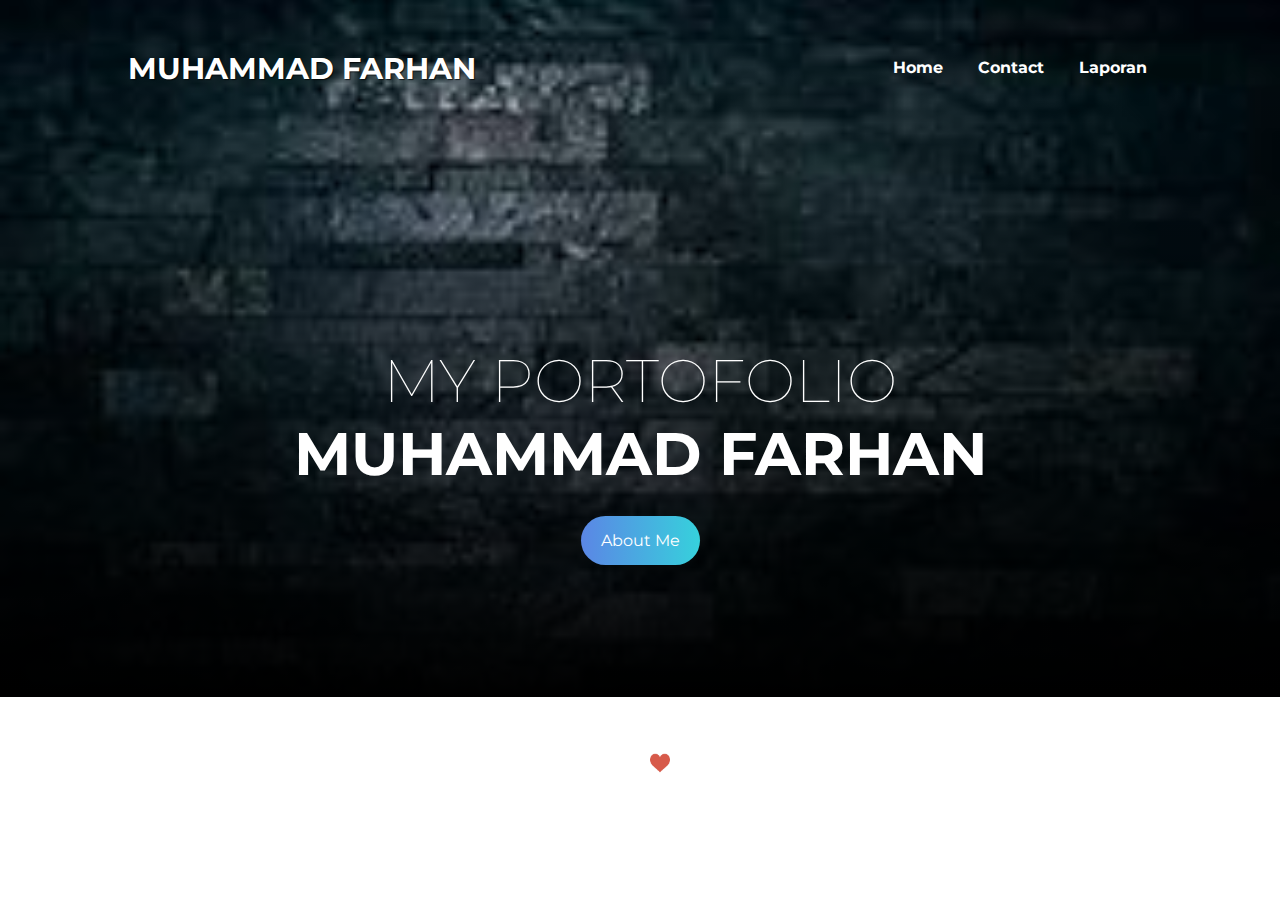
<file: index.html>
<!DOCTYPE html>
<html lang="en">
<head>
    <meta charset="UTF-8">
    <meta name="viewport" content="width=device-width, initial-scale=1.0">
    <meta http-equiv="X-UA-Compatible" content="ie=edge">
    <link rel="stylesheet" href="style.css">
    <link href="https://fonts.googleapis.com/css?family=Montserrat&display=swap" rel="stylesheet"> 
    <title>Portfolio</title>
</head>
<body>
    <div class="container">
      <nav class="navbar-brand">
         <a class="brand" href="index.html">MUHAMMAD FARHAN</a>
         <nav class="navbar-menu">
            <a class="menu" href="index.html">Home</a>
            <a class="menu" href="contact.html">Contact</a>
            <a class="menu" href="artikel.html">Laporan</a>
  
         </nav>
      </nav>
    </div>
    <div class="jumbotron">
       <div class="container">
          <h1>MY PORTOFOLIO <br><span>MUHAMMAD FARHAN<span><br></h1>
          <a href="about.html" class="button-display">About Me</a>
       </div>
    </div>
    <di
    <footer class="footer">
      <p>Copyright @ 2019</p>
      <p>Dibuat dengan <img src="like.png" alt="..." style="width: 20px;margin-top: 5px;"> di Kendari</p>
    </footer>
</body>
</html>
</file>
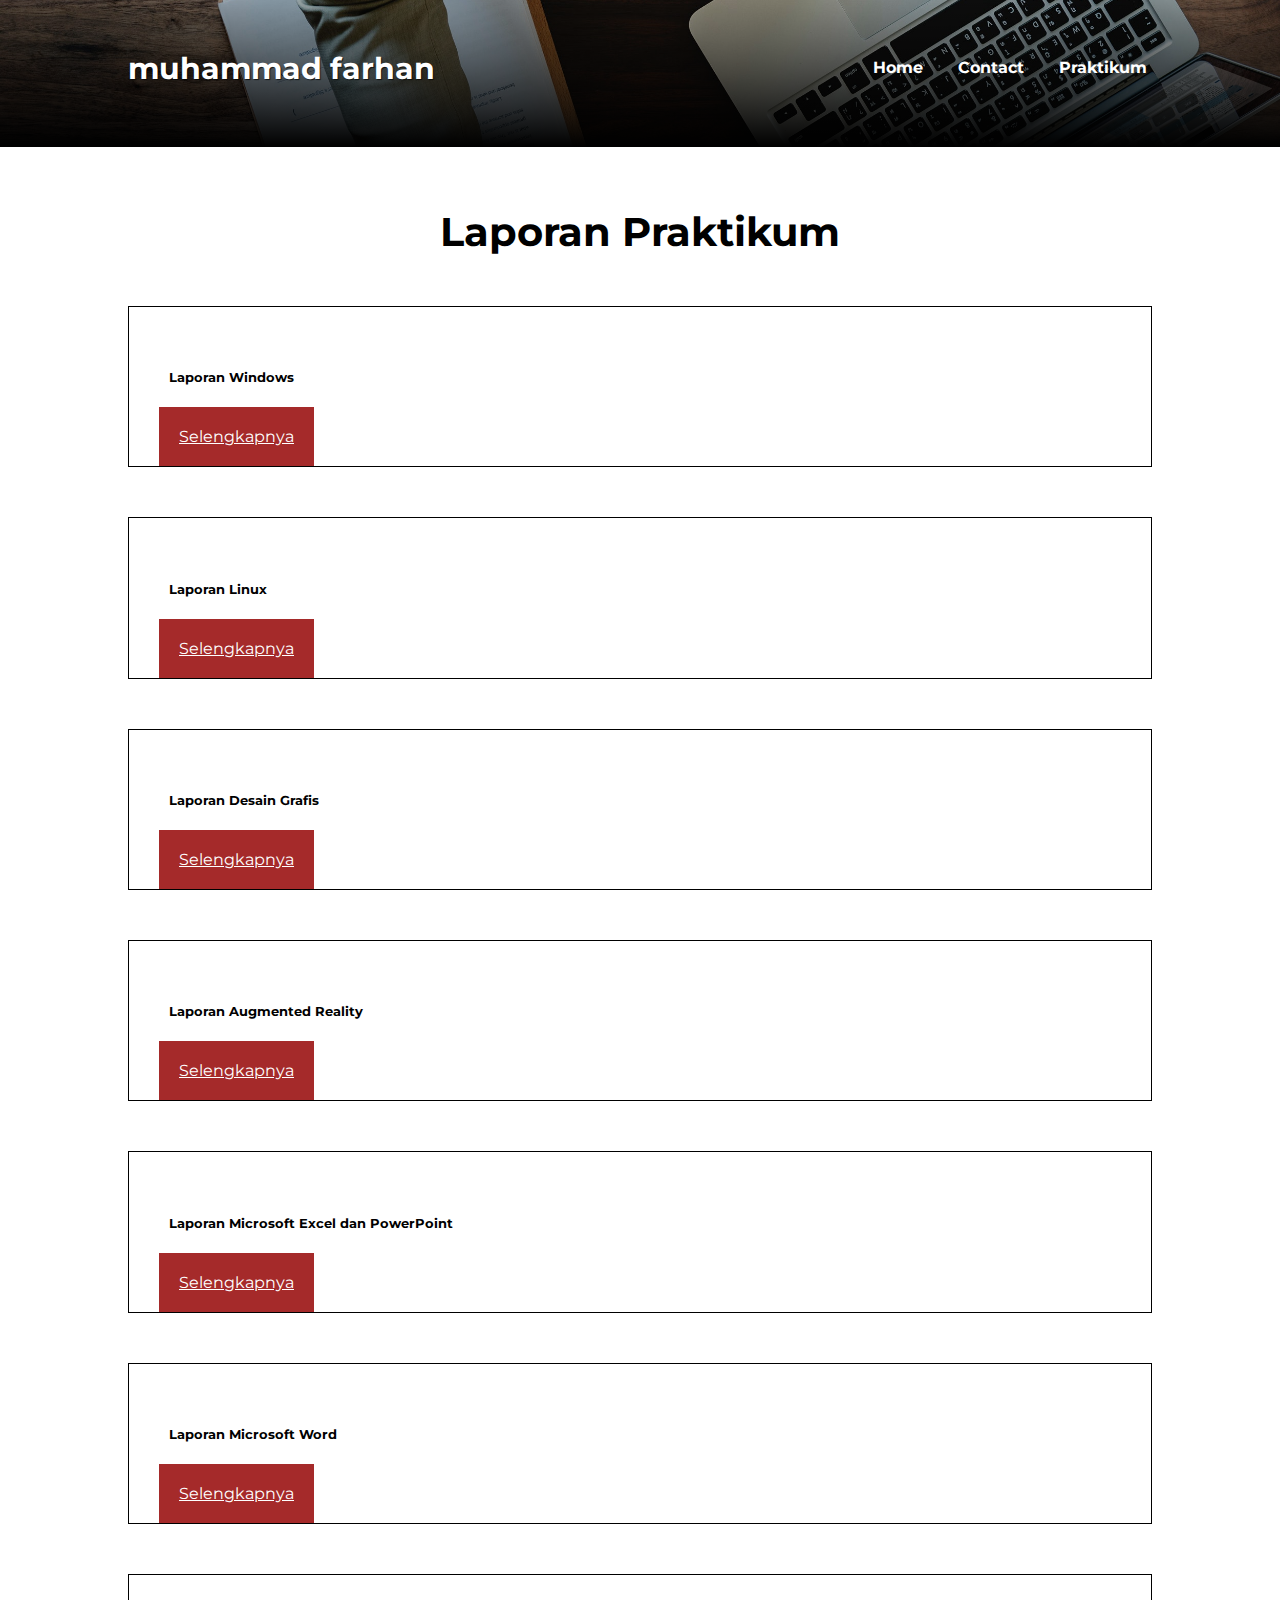
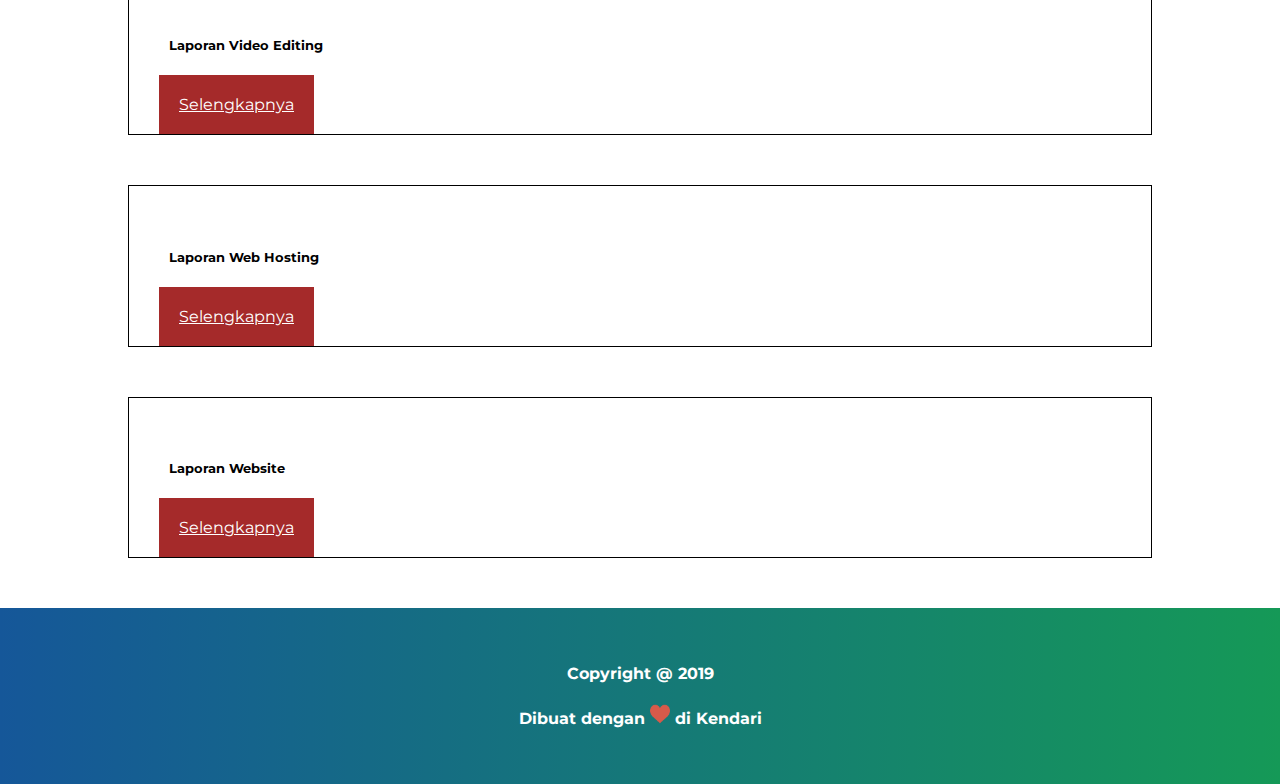
<file: artikel.html>
<!DOCTYPE html>
<html lang="en">
<head>
    <meta charset="UTF-8">
    <meta name="viewport" content="width=device-width, initial-scale=1.0">
    <meta http-equiv="X-UA-Compatible" content="ie=edge">
    <link rel="stylesheet" href="styleskill.css">
    <link href="https://fonts.googleapis.com/css?family=Montserrat&display=swap" rel="stylesheet">
    <title>Portfolio</title>
</head>
<body>
    <div class="container">
      <nav class="navbar-brand">
         <a class="brand" href="index.html"> muhammad farhan</a>
         <nav class="navbar-menu">
            <a class="menu" href="index.html">Home</a>
            <a class="menu" href="contact.html">Contact</a>
            <a class="menu" href="artikel.html">Praktikum</a>
            
        </nav>
      </nav>
    </div>
    <div class="jumbotron">
       <div class="container">

       </div>
    </div>
    <h2 class="keahlian">Laporan Praktikum </h2>
        <div class="container">
        <div class="card" style="padding: 20px;margin-top: 50px;border: 1px solid black;">
            <h5 class="card-title" style="padding: 20px;">Laporan Windows</h5>
            <a href="LaporanWindows.html" style="margin-left: 10px;margin-right: 85%;padding: 20px;background: brown;" class="btn-download">Selengkapnya</a>
        </div>
        <div class="card" style="padding: 20px;margin-top: 50px;border: 1px solid black;">
            <h5 class="card-title" style="padding: 20px;">Laporan Linux</h5>
            <a href="linux.jpg" style="margin-left: 10px;margin-right: 85%;padding: 20px;background: brown;" class="btn-download">Selengkapnya</a>
        </div>
        <div class="card" style="padding: 20px;margin-top: 50px;border: 1px solid black;">
            <h5 class="card-title" style="padding: 20px;">Laporan Desain Grafis</h5>
            <a href="LaporanDesain.html" style="margin-left: 10px;margin-right: 85%;padding: 20px;background: brown;" class="btn-download">Selengkapnya</a>
        </div>
        <div class="card" style="padding: 20px;margin-top: 50px;border: 1px solid black;">
            <h5 class="card-title" style="padding: 20px;">Laporan Augmented Reality</h5>
            <a href="LaporanAr.html" style="margin-left: 10px;margin-right: 85%;padding: 20px;background: brown;" class="btn-download">Selengkapnya</a>
        </div>
        <div class="card" style="padding: 20px;margin-top: 50px;border: 1px solid black;">
            <h5 class="card-title" style="padding: 20px;">Laporan Microsoft Excel dan PowerPoint</h5>
            <a href="LaporanExcel.html" style="margin-left: 10px;margin-right: 85%;padding: 20px;background: brown;" class="btn-download">Selengkapnya</a>
        </div>
        <div class="card" style="padding: 20px;margin-top: 50px;border: 1px solid black;">
            <h5 class="card-title" style="padding: 20px;">Laporan Microsoft Word</h5>
            <a href="LaporanWord.html" style="margin-left: 10px;margin-right: 85%;padding: 20px;background: brown;" class="btn-download">Selengkapnya</a>
        </div>
        <div class="card" style="padding: 20px;margin-top: 50px;border: 1px solid black;">
            <h5 class="card-title" style="padding: 20px;">Laporan Video Editing</h5>
            <a href="LaporanVideo.html" style="margin-left: 10px;margin-right: 85%;padding: 20px;background: brown;" class="btn-download">Selengkapnya</a>
        </div>
        <div class="card" style="padding: 20px;margin-top: 50px;border: 1px solid black;">
            <h5 class="card-title" style="padding: 20px;">Laporan Web Hosting</h5>
            <a href="LaporanHosting.html" style="margin-left: 10px;margin-right: 85%;padding: 20px;background: brown;" class="btn-download">Selengkapnya</a>
        </div>
        <div class="card" style="padding: 20px;margin-top: 50px;border: 1px solid black;">
            <h5 class="card-title" style="padding: 20px;">Laporan Website</h5>
            <a href="LaporanWeb.html" style="margin-left: 10px;margin-right: 85%;padding: 20px;background: brown;" class="btn-download">Selengkapnya</a>
        </div>
        </div>
    <footer class="footer">
      <p>Copyright @ 2019</p>
      <p>Dibuat dengan <img src="like.png" alt="..." style="width: 20px;margin-top: 5px;"> di Kendari</p>
    </footer>
</body>
</html>
</file>
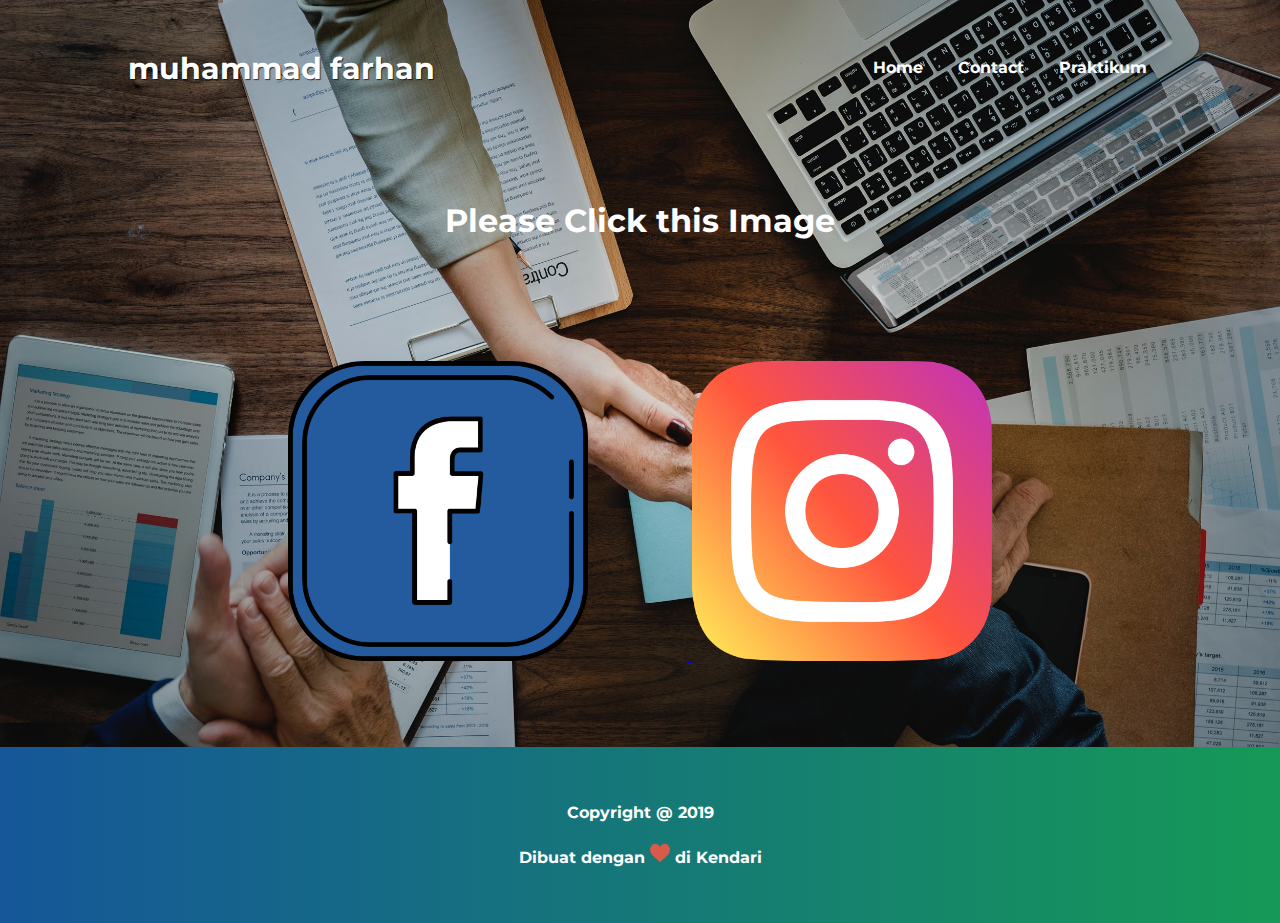
<file: contact.html>
<!DOCTYPE html>
<html lang="en">
<head>
    <meta charset="UTF-8">
    <meta name="viewport" content="width=device-width, initial-scale=1.0">
    <meta http-equiv="X-UA-Compatible" content="ie=edge">
    <link rel="stylesheet" href="stylecontact.css">
    <link href="https://fonts.googleapis.com/css?family=Montserrat&display=swap" rel="stylesheet"> 
    <title>Portfolio</title>
</head>
<body>
    <div class="container">
      <nav class="navbar-brand">
         <a class="brand" href="index.html">muhammad farhan</a>
         <nav class="navbar-menu">
            <a class="menu" href="index.html">Home</a>
            <a class="menu" href="contact.html">Contact</a>
            <a class="menu" href="praktikum.html">Praktikum</a>
       
         </nav>
      </nav>
    </div>
    <div class="jumbotron">
        <h1>Please <span>Click</span> this <span>Image</span></h1>
       <div class="container-sosmed">
          <a href="https://web.facebook.com/muh.farhan.scout.02" >
              <img src="facebook.png" alt="facebook" class="facebook">
          </a>
          <a href="https://www.instagram.com/muhammad farhan/">
                <img src="instagram.png" class="instagram" alt="facebook">
            </a>
       </div>
    </div>
    </div>
    <footer class="footer">
      <p>Copyright @ 2019</p>
      <p>Dibuat dengan <img src="like.png" alt="..." style="width: 20px;margin-top: 5px;"> di Kendari</p>
    </footer>
</body>
</html>
</file>
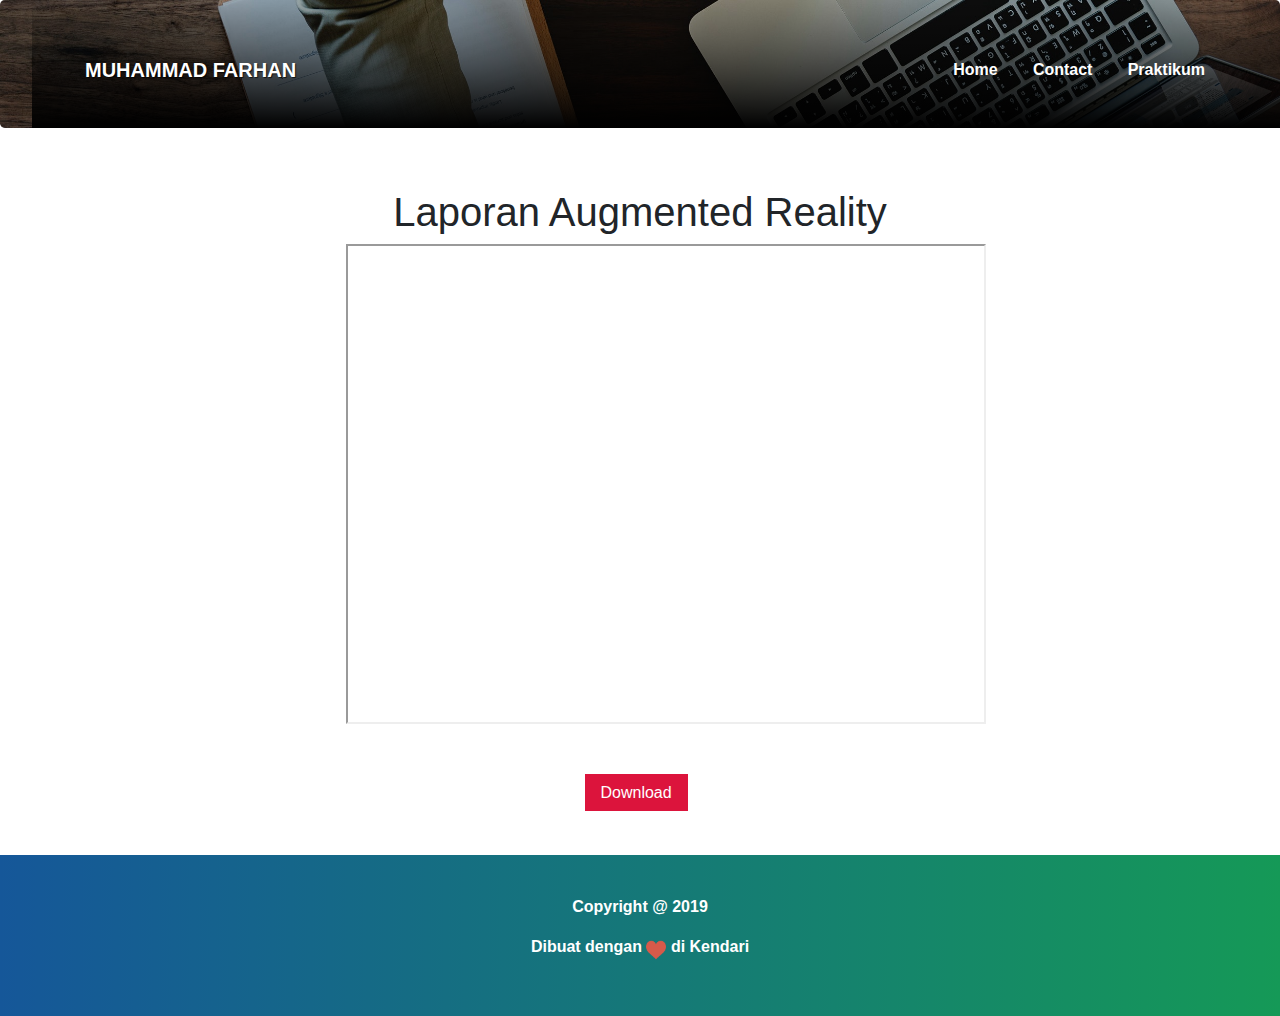
<file: LaporanAr.html>
<!DOCTYPE html>
<html lang="en">
<head>
    <meta charset="UTF-8">
    <meta name="viewport" content="width=device-width, initial-scale=1.0">
    <meta http-equiv="X-UA-Compatible" content="ie=edge">
    <link rel="stylesheet" href="styleskill.css">
    <link rel="stylesheet" href="praktikumstyle.css">
    <link href="https://fonts.googleapis.com/css?family=Montserrat&display=swap" rel="stylesheet">
    <link rel="stylesheet" href="https://stackpath.bootstrapcdn.com/bootstrap/4.4.1/css/bootstrap.min.css" integrity="sha384-Vkoo8x4CGsO3+Hhxv8T/Q5PaXtkKtu6ug5TOeNV6gBiFeWPGFN9MuhOf23Q9Ifjh" crossorigin="anonymous"> 
    <title>Portfolio</title>
</head>
<body>
    <div class="container">
      <nav class="navbar-brand">
         <a class="brand" href="index.html">MUHAMMAD FARHAN</a>
         <nav class="navbar-menu">
            <a class="menu" href="index.html">Home</a>
            <a class="menu" href="contact.html">Contact</a>
            <a class="menu" href="artikel.html">Praktikum</a>
          
         </nav>
      </nav>
    </div>
    <div class="jumbotron">
       <div class="container">

       </div>
    </div>
    <h2 class="keahlian">Laporan Augmented Reality </h2>
    <div style="margin-left: 27%;" class="frame" >
      <iframe src="https://drive.google.com/file/d/1aiIoYtpkztGSA0DRU7MwUAE-OHM2l1wp/view?usp=sharing" width="640" height="480"></iframe>
   </div>
   <div class="container">
      <a href="https://drive.google.com/open?id=1aiIoYtpkztGSA0DRU7MwUAE-OHM2l1wp" class="btn-download">Download</a>
   </div>
    <footer class="footer">
            <p>Copyright @ 2019</p>
            <p>Dibuat dengan <img src="like.png" alt="..." style="width: 20px;margin-top: 5px;"> di Kendari</p>
          </footer>
      </body>
      </html>
</file>
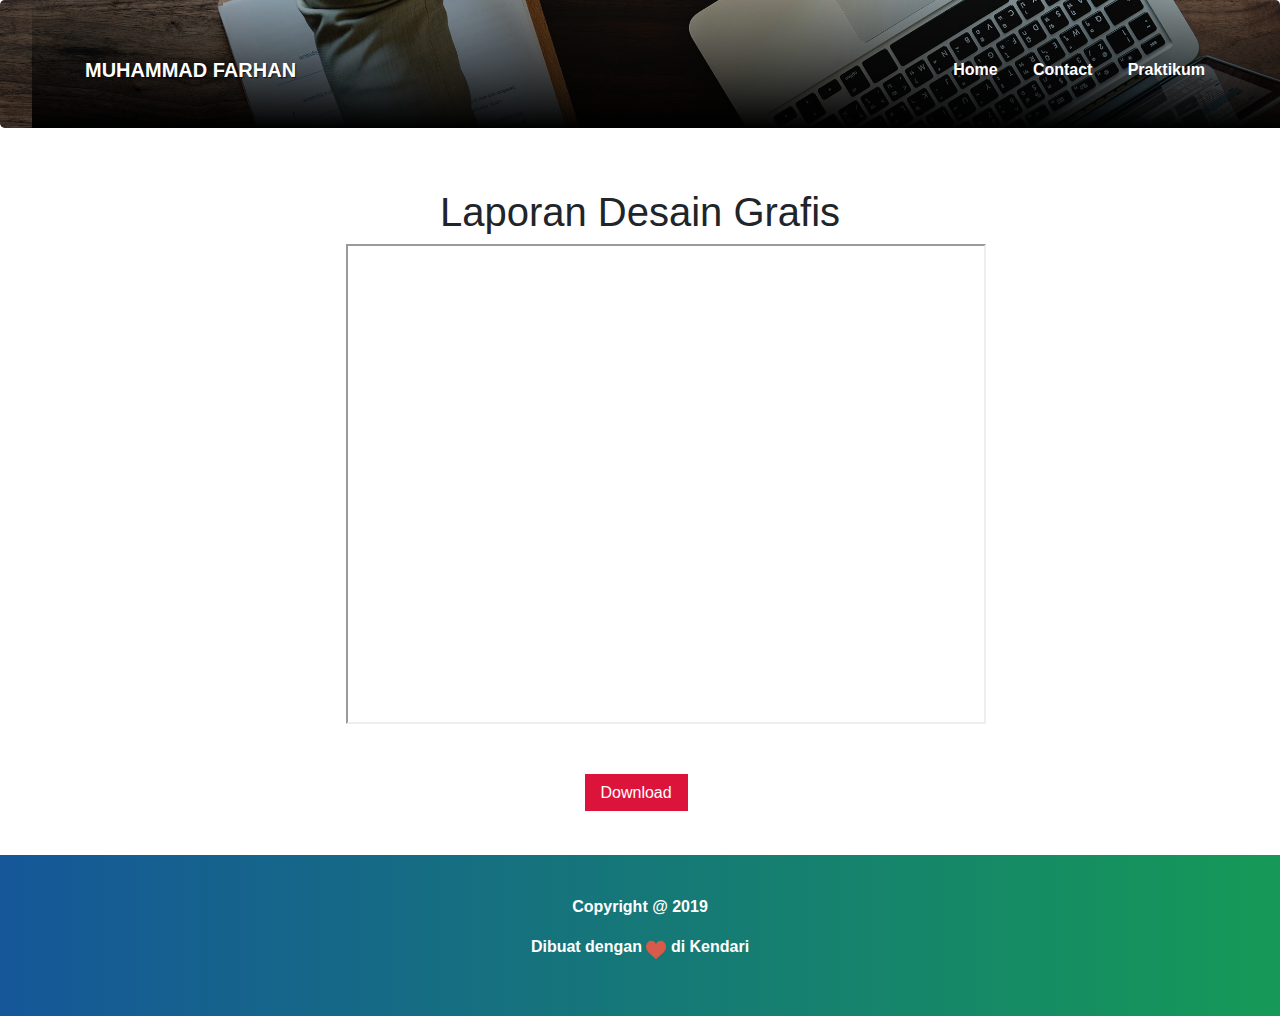
<file: LaporanDesain.html>
<!DOCTYPE html>
<html lang="en">
<head>
    <meta charset="UTF-8">
    <meta name="viewport" content="width=device-width, initial-scale=1.0">
    <meta http-equiv="X-UA-Compatible" content="ie=edge">
    <link rel="stylesheet" href="styleskill.css">
    <link href="https://fonts.googleapis.com/css?family=Montserrat&display=swap" rel="stylesheet">
    <link rel="stylesheet" href="https://stackpath.bootstrapcdn.com/bootstrap/4.4.1/css/bootstrap.min.css" integrity="sha384-Vkoo8x4CGsO3+Hhxv8T/Q5PaXtkKtu6ug5TOeNV6gBiFeWPGFN9MuhOf23Q9Ifjh" crossorigin="anonymous"> 
    <title>Portfolio</title>
</head>
<body>
    <div class="container">
      <nav class="navbar-brand">
         <a class="brand" href="index.html">MUHAMMAD FARHAN</a>
         <nav class="navbar-menu">
            <a class="menu" href="index.html">Home</a>
            <a class="menu" href="contact.html">Contact</a>
            <a class="menu" href="artikel.html">Praktikum</a>
          
         </nav>
      </nav>
    </div>
    <div class="jumbotron">
       <div class="container">

       </div>
    </div>
    <h2 class="keahlian">Laporan Desain Grafis </h2>
    <div style="margin-left: 27%;" class="frame">
         <iframe src="https://drive.google.com/file/d/13_ggYnKe5o56O6XMAl9m01FgGhVvuj34/view?usp=sharing" width="640" height="480"></iframe>
    </div>
    <div class="container">
         <a href="https://drive.google.com/open?id=13_ggYnKe5o56O6XMAl9m01FgGhVvuj34" class="btn-download">Download</a>
      </div>
    <footer class="footer">
            <p>Copyright @ 2019</p>
            <p>Dibuat dengan <img src="like.png" alt="..." style="width: 20px;margin-top: 5px;"> di Kendari</p>
          </footer>
      </body>
      </html>
</file>
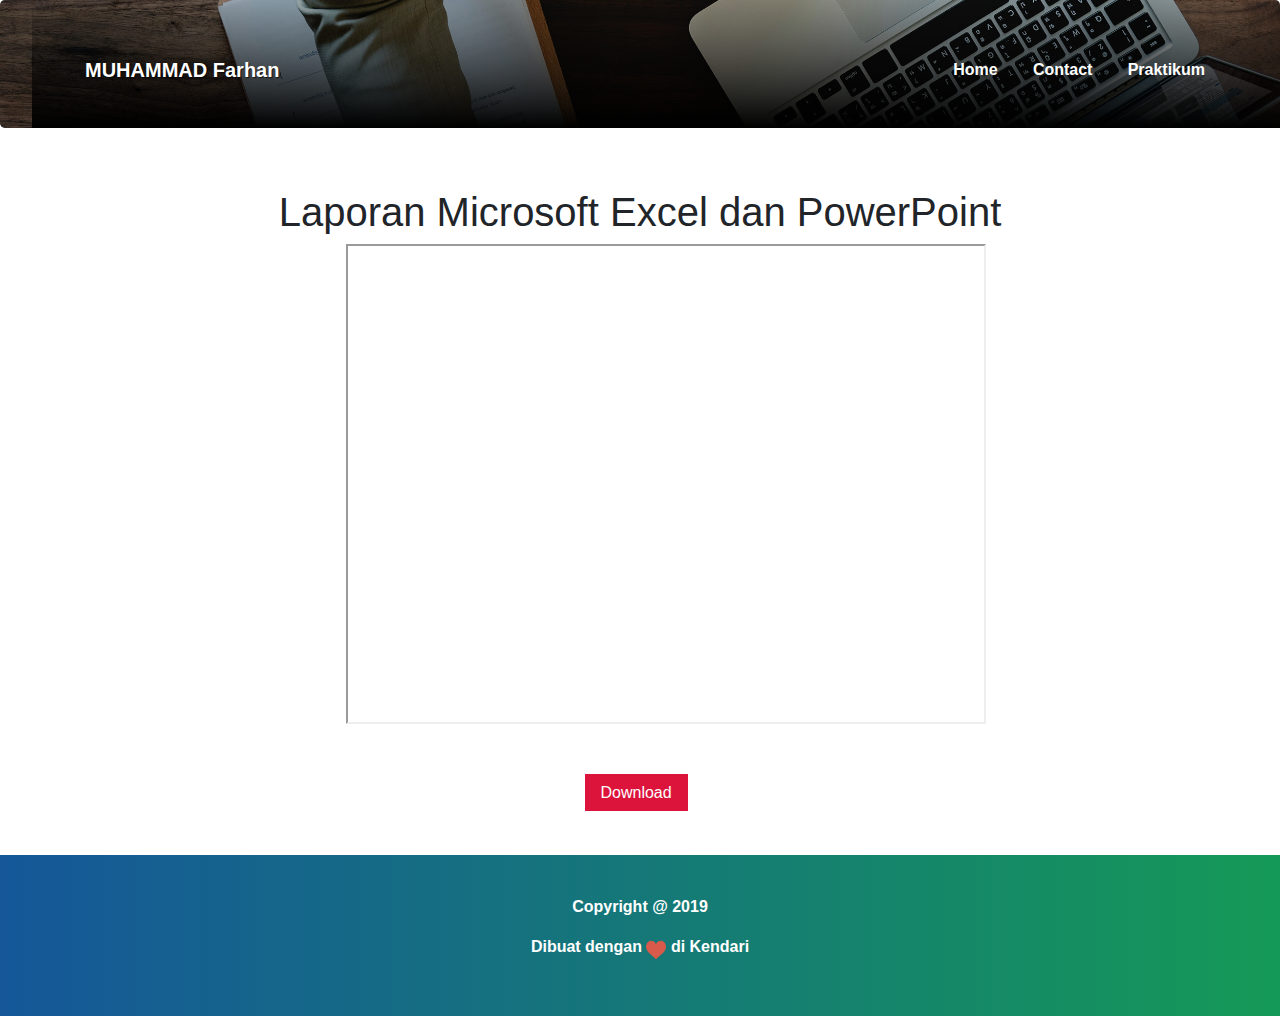
<file: LaporanExcel.html>
<!DOCTYPE html>
<html lang="en">
<head>
    <meta charset="UTF-8">
    <meta name="viewport" content="width=device-width, initial-scale=1.0">
    <meta http-equiv="X-UA-Compatible" content="ie=edge">
    <link rel="stylesheet" href="styleskill.css">
    <link href="https://fonts.googleapis.com/css?family=Montserrat&display=swap" rel="stylesheet">
    <link rel="stylesheet" href="https://stackpath.bootstrapcdn.com/bootstrap/4.4.1/css/bootstrap.min.css" integrity="sha384-Vkoo8x4CGsO3+Hhxv8T/Q5PaXtkKtu6ug5TOeNV6gBiFeWPGFN9MuhOf23Q9Ifjh" crossorigin="anonymous"> 
    <title>Portfolio</title>
</head>
<body>
    <div class="container">
      <nav class="navbar-brand">
         <a class="brand" href="index.html">MUHAMMAD Farhan</a>
         <nav class="navbar-menu">
            <a class="menu" href="index.html">Home</a>
            <a class="menu" href="contact.html">Contact</a>
            <a class="menu" href="artikel.html">Praktikum</a>
         
         </nav>
      </nav>
    </div>
    <div class="jumbotron">
       <div class="container">

       </div>
    </div>
    <h2 class="keahlian">Laporan Microsoft Excel dan PowerPoint </h2>
    <div style="margin-left: 27%;" class="frame">
         <iframe src="https://drive.google.com/file/d/1kfp9MF908wGWs7QoGJ3AidJ_AE6ZcwdE/view?usp=sharing" width="640" height="480"></iframe>
    </div>
    <div class="container">
         <a href="https://drive.google.com/open?id=1kfp9MF908wGWs7QoGJ3AidJ_AE6ZcwdE" class="btn-download">Download</a>
      </div>
    <footer class="footer">
            <p>Copyright @ 2019</p>
            <p>Dibuat dengan <img src="like.png" alt="..." style="width: 20px;margin-top: 5px;"> di Kendari</p>
          </footer>
      </body>
      </html>
</file>
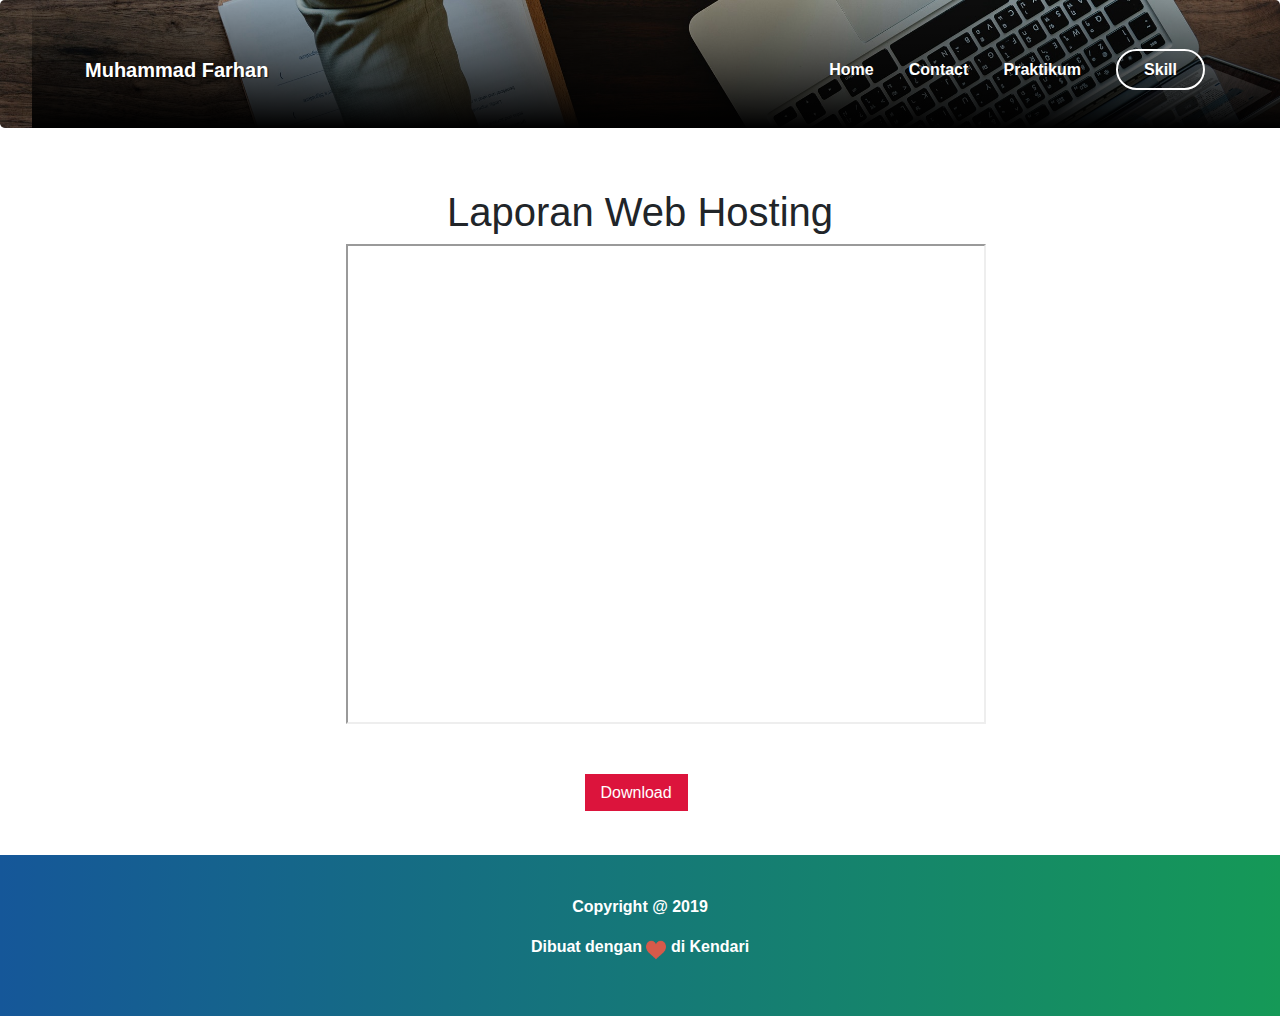
<file: LaporanHosting.html>
<!DOCTYPE html>
<html lang="en">
<head>
    <meta charset="UTF-8">
    <meta name="viewport" content="width=device-width, initial-scale=1.0">
    <meta http-equiv="X-UA-Compatible" content="ie=edge">
    <link rel="stylesheet" href="styleskill.css">
    <link href="https://fonts.googleapis.com/css?family=Montserrat&display=swap" rel="stylesheet">
    <link rel="stylesheet" href="https://stackpath.bootstrapcdn.com/bootstrap/4.4.1/css/bootstrap.min.css" integrity="sha384-Vkoo8x4CGsO3+Hhxv8T/Q5PaXtkKtu6ug5TOeNV6gBiFeWPGFN9MuhOf23Q9Ifjh" crossorigin="anonymous"> 
    <title>Portfolio</title>
</head>
<body>
    <div class="container">
      <nav class="navbar-brand">
         <a class="brand" href="index.html">Muhammad Farhan</a>
         <nav class="navbar-menu">
            <a class="menu" href="index.html">Home</a>
            <a class="menu" href="contact.html">Contact</a>
            <a class="menu" href="artikel.html">Praktikum</a>
            <a class="menu" id="menu-join" href="skill.html">Skill</a>
         </nav>
      </nav>
    </div>
    <div class="jumbotron">
       <div class="container">

       </div>
    </div>
    <h2 class="keahlian">Laporan Web Hosting </h2>
    <div style="margin-left: 27%;" class="frame">
         <iframe src="https://drive.google.com/file/d/1kwCXd69unLxVqVRZXQH8isO05LmoT-Zm/view?usp=sharing" width="640" height="480"></iframe>
    </div>
    <div class="container">
         <a href="https://drive.google.com/open?id=1kwCXd69unLxVqVRZXQH8isO05LmoT-Zm" class="btn-download">Download</a>
      </div>
    <footer class="footer">
            <p>Copyright @ 2019</p>
            <p>Dibuat dengan <img src="like.png" alt="..." style="width: 20px;margin-top: 5px;"> di Kendari</p>
          </footer>
      </body>
      </html>
</file>
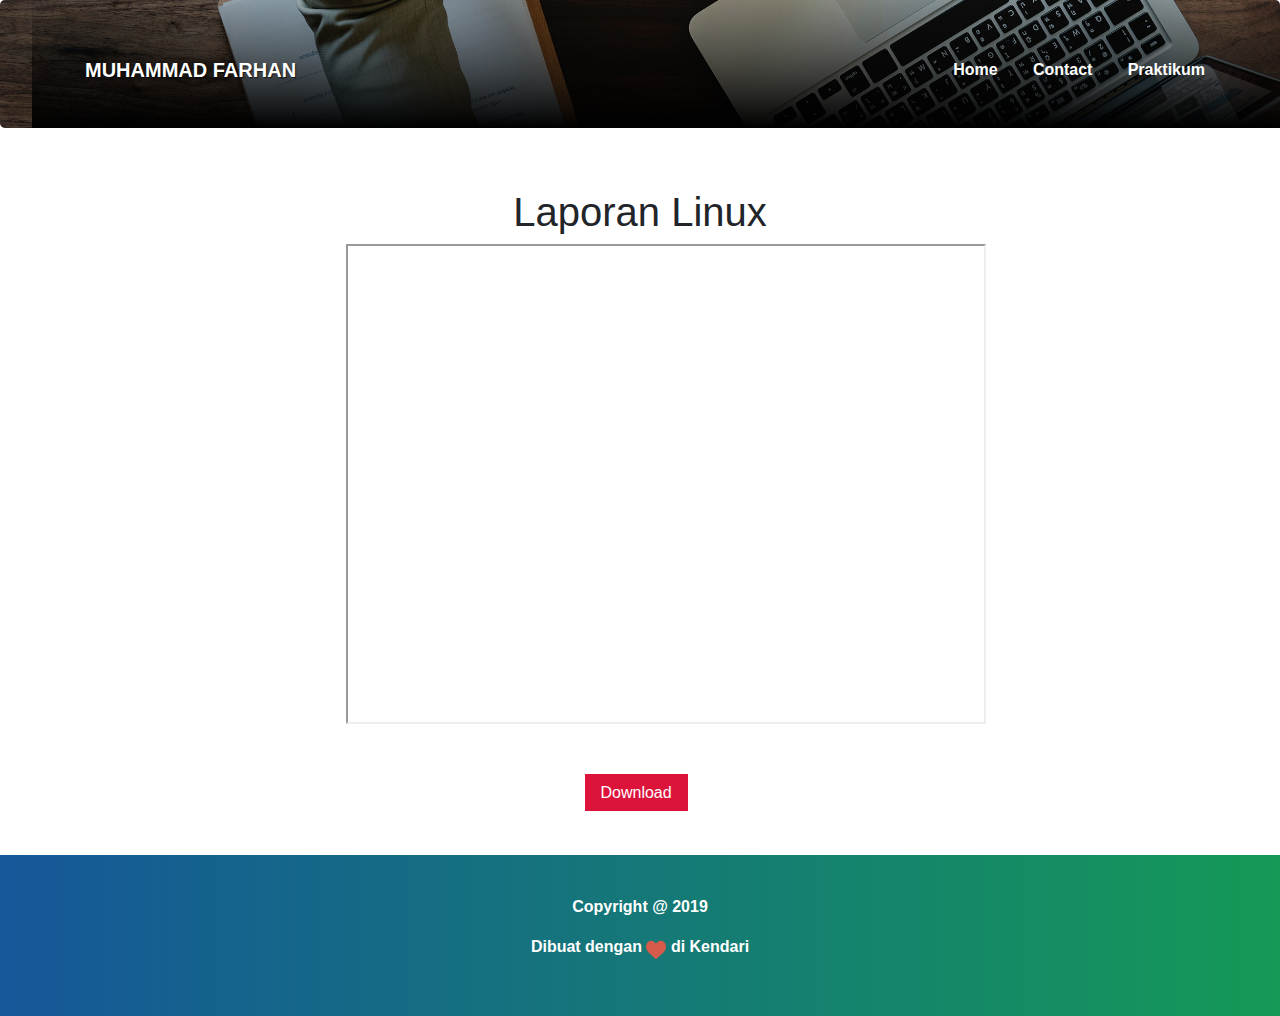
<file: LaporanLinux.html>
<!DOCTYPE html>
<html lang="en">
<head>
    <meta charset="UTF-8">
    <meta name="viewport" content="width=device-width, initial-scale=1.0">
    <meta http-equiv="X-UA-Compatible" content="ie=edge">
    <link rel="stylesheet" href="styleskill.css">
    <link href="https://fonts.googleapis.com/css?family=Montserrat&display=swap" rel="stylesheet">
    <link rel="stylesheet" href="https://stackpath.bootstrapcdn.com/bootstrap/4.4.1/css/bootstrap.min.css" integrity="sha384-Vkoo8x4CGsO3+Hhxv8T/Q5PaXtkKtu6ug5TOeNV6gBiFeWPGFN9MuhOf23Q9Ifjh" crossorigin="anonymous"> 
    <title>Portfolio</title>
</head>
<body>
    <div class="container">
      <nav class="navbar-brand">
         <a class="brand" href="index.html">MUHAMMAD FARHAN</a>
         <nav class="navbar-menu">
            <a class="menu" href="index.html">Home</a>
            <a class="menu" href="contact.html">Contact</a>
            <a class="menu" href="artikel.html">Praktikum</a>
           
         </nav>
      </nav>
    </div>
    <div class="jumbotron">
       <div class="container">

       </div>
    </div>
    <h2 class="keahlian">Laporan Linux </h2>
    <div style="margin-left: 27%;" class="frame">
         <iframe src="https://drive.google.com/file/d/1XczW_Xz12_MI7ekVFXgl-nIX9Z_dcsrU/view?usp=sharing" width="640" height="480"></iframe>
    </div>
    <div class="container">
         <a href="https://drive.google.com/open?id=1XczW_Xz12_MI7ekVFXgl-nIX9Z_dcsrU" class="btn-download"> Download</a>
      </div>
    <footer class="footer">
            <p>Copyright @ 2019</p>
            <p>Dibuat dengan <img src="like.png" alt="..." style="width: 20px;margin-top: 5px;"> di Kendari</p>
          </footer>
      </body>
      </html>
</file>
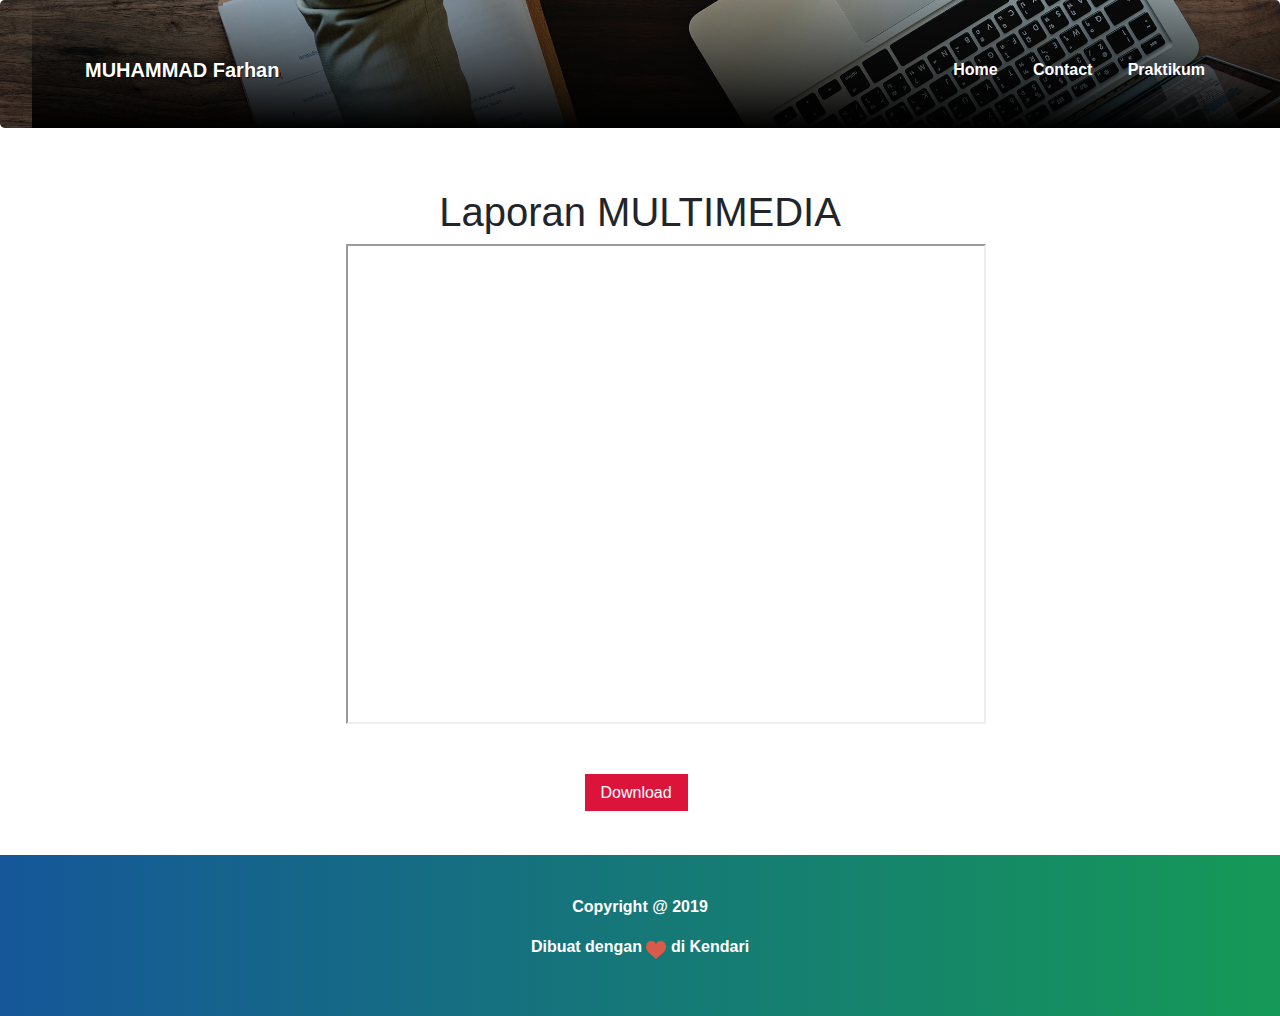
<file: LaporanVideo.html>
<!DOCTYPE html>
<html lang="en">
<head>
    <meta charset="UTF-8">
    <meta name="viewport" content="width=device-width, initial-scale=1.0">
    <meta http-equiv="X-UA-Compatible" content="ie=edge">
    <link rel="stylesheet" href="styleskill.css">
    <link href="https://fonts.googleapis.com/css?family=Montserrat&display=swap" rel="stylesheet">
    <link rel="stylesheet" href="https://stackpath.bootstrapcdn.com/bootstrap/4.4.1/css/bootstrap.min.css" integrity="sha384-Vkoo8x4CGsO3+Hhxv8T/Q5PaXtkKtu6ug5TOeNV6gBiFeWPGFN9MuhOf23Q9Ifjh" crossorigin="anonymous"> 
    <title>Portfolio</title>
</head>
<body>
    <div class="container">
      <nav class="navbar-brand">
         <a class="brand" href="index.html">MUHAMMAD Farhan</a>
         <nav class="navbar-menu">
            <a class="menu" href="index.html">Home</a>
            <a class="menu" href="contact.html">Contact</a>
            <a class="menu" href="artikel.html">Praktikum</a>
           
         </nav>
      </nav>
    </div>
    <div class="jumbotron">
       <div class="container">

       </div>
    </div>
    <h2 class="keahlian">Laporan MULTIMEDIA</h2>
    <div style="margin-left: 27%;" class="frame">
         <iframe src="https://drive.google.com/file/d/1TrP3HX2I9S0I-56TjBdTu0AJNFClH8sT/view?usp=sharing" width="640" height="480"></iframe>
    </div>
    <div class="container">
         <a href="https://drive.google.com/open?id=1TrP3HX2I9S0I-56TjBdTu0AJNFClH8sT" class="btn-download">Download</a>
      </div>
    <footer class="footer">
            <p>Copyright @ 2019</p>
            <p>Dibuat dengan <img src="like.png" alt="..." style="width: 20px;margin-top: 5px;"> di Kendari</p>
          </footer>
      </body>
      </html>
</file>
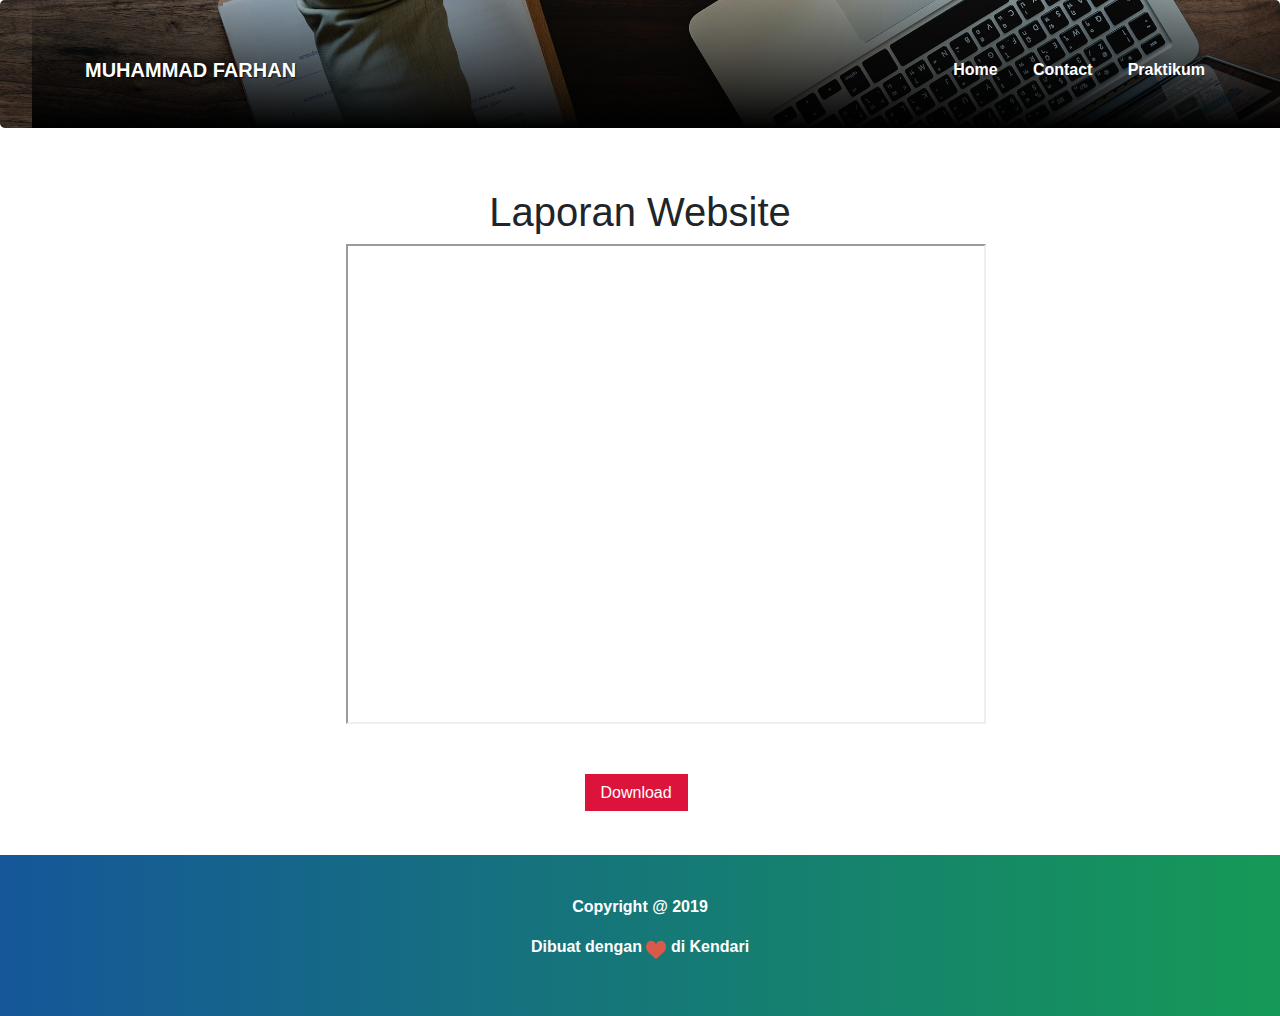
<file: LaporanWeb.html>
<!DOCTYPE html>
<html lang="en">
<head>
    <meta charset="UTF-8">
    <meta name="viewport" content="width=device-width, initial-scale=1.0">
    <meta http-equiv="X-UA-Compatible" content="ie=edge">
    <link rel="stylesheet" href="styleskill.css">
    <link href="https://fonts.googleapis.com/css?family=Montserrat&display=swap" rel="stylesheet">
    <link rel="stylesheet" href="https://stackpath.bootstrapcdn.com/bootstrap/4.4.1/css/bootstrap.min.css" integrity="sha384-Vkoo8x4CGsO3+Hhxv8T/Q5PaXtkKtu6ug5TOeNV6gBiFeWPGFN9MuhOf23Q9Ifjh" crossorigin="anonymous"> 
    <title>Portfolio</title>
</head>
<body>
    <div class="container">
      <nav class="navbar-brand">
         <a class="brand" href="index.html">MUHAMMAD FARHAN</a>
         <nav class="navbar-menu">
            <a class="menu" href="index.html">Home</a>
            <a class="menu" href="contact.html">Contact</a>
            <a class="menu" href="artikel.html">Praktikum</a>
           
         </nav>
      </nav>
    </div>
    <div class="jumbotron">
       <div class="container">

       </div>
    </div>
    <h2 class="keahlian">Laporan Website </h2>
    <div style="margin-left: 27%;" class="frame">
         <iframe src="https://drive.google.com/file/d/1FH1SVQeGnFlYyPJvwEuQSfyA-VJcHxz1/view?usp=sharing" width="640" height="480"></iframe>
    </div>
    <div class="container">
         <a href="https://drive.google.com/open?id=1FH1SVQeGnFlYyPJvwEuQSfyA-VJcHxz1" class="btn-download">Download</a>
      </div>
    <footer class="footer">
            <p>Copyright @ 2019</p>
            <p>Dibuat dengan <img src="like.png" alt="..." style="width: 20px;margin-top: 5px;"> di Kendari</p>
          </footer>
      </body>
      </html>
</file>
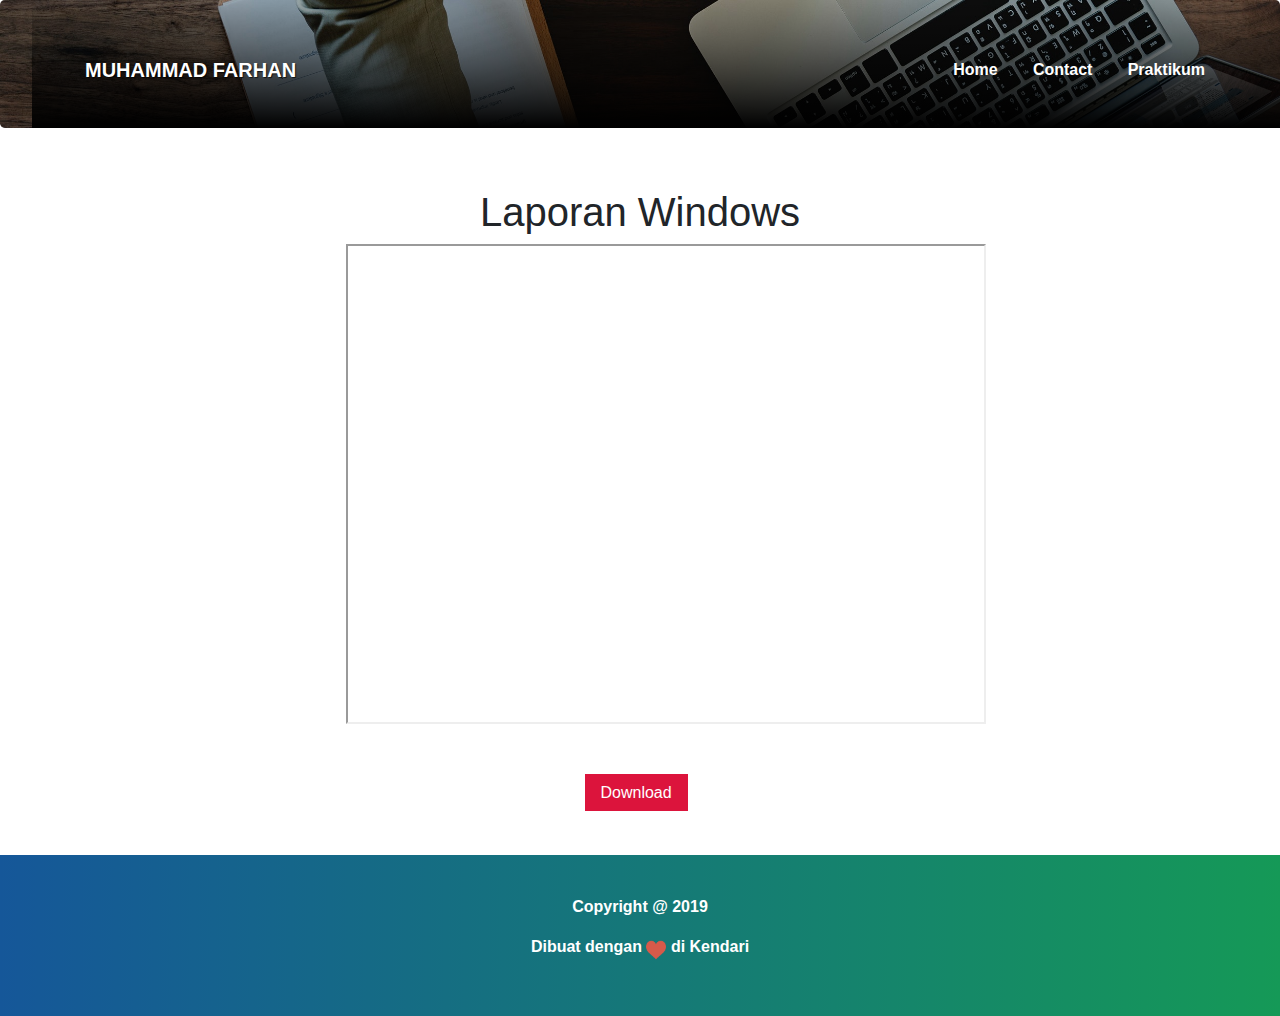
<file: LaporanWindows.html>
<!DOCTYPE html>
<html lang="en">
<head>
    <meta charset="UTF-8">
    <meta name="viewport" content="width=device-width, initial-scale=1.0">
    <meta http-equiv="X-UA-Compatible" content="ie=edge">
    <link rel="stylesheet" href="styleskill.css">
    <link href="https://fonts.googleapis.com/css?family=Montserrat&display=swap" rel="stylesheet">
    <link rel="stylesheet" href="https://stackpath.bootstrapcdn.com/bootstrap/4.4.1/css/bootstrap.min.css" integrity="sha384-Vkoo8x4CGsO3+Hhxv8T/Q5PaXtkKtu6ug5TOeNV6gBiFeWPGFN9MuhOf23Q9Ifjh" crossorigin="anonymous"> 
    <title>Portfolio</title>
</head>
<body>
    <div class="container">
      <nav class="navbar-brand">
         <a class="brand" href="index.html">MUHAMMAD FARHAN</a>
         <nav class="navbar-menu">
            <a class="menu" href="index.html">Home</a>
            <a class="menu" href="contact.html">Contact</a>
            <a class="menu" href="artikel.html">Praktikum</a>
      
         </nav>
      </nav>
    </div>
    <div class="jumbotron">
       <div class="container">

       </div>
    </div>
    <h2 class="keahlian">Laporan Windows </h2>
    <div style="margin-left: 27%;" class="frame">
         <iframe src="https://drive.google.com/file/d/17BBgB98wLwCtenWCC2TWAOrx7JuQcZIN/view?usp=sharing" width="640" height="480"></iframe>
    </div>
    <div class="container">
         <a href="https://drive.google.com/open?id=17BBgB98wLwCtenWCC2TWAOrx7JuQcZIN" class="btn-download">Download</a>
      </div>
    <footer class="footer">
            <p>Copyright @ 2019</p>
            <p>Dibuat dengan <img src="like.png" alt="..." style="width: 20px;margin-top: 5px;"> di Kendari</p>
          </footer>
      </body>
      </html>
</file>
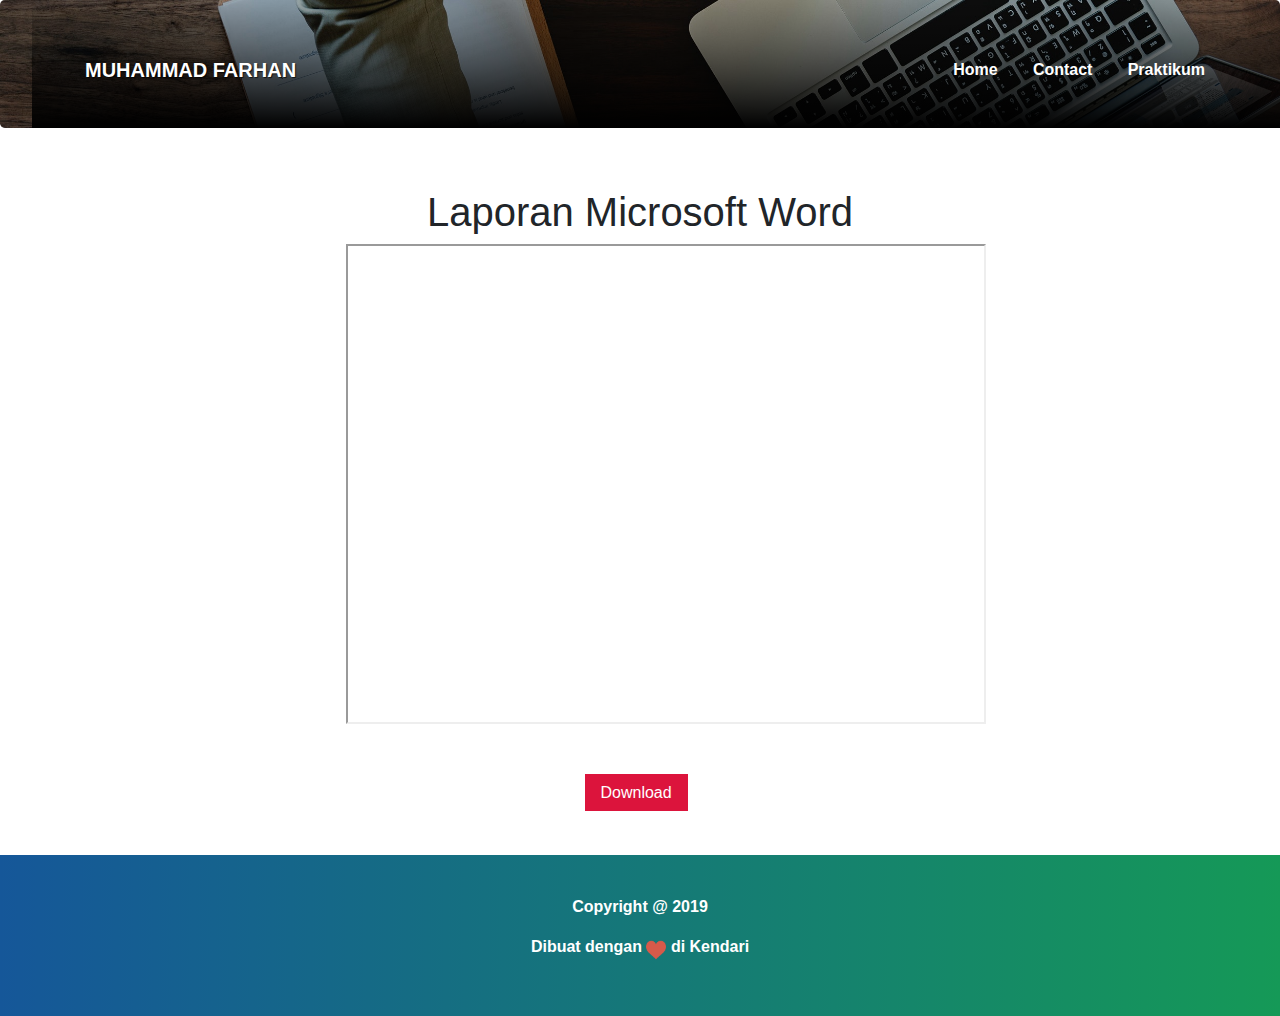
<file: LaporanWord.html>
<!DOCTYPE html>
<html lang="en">
<head>
    <meta charset="UTF-8">
    <meta name="viewport" content="width=device-width, initial-scale=1.0">
    <meta http-equiv="X-UA-Compatible" content="ie=edge">
    <link rel="stylesheet" href="styleskill.css">
    <link href="https://fonts.googleapis.com/css?family=Montserrat&display=swap" rel="stylesheet">
    <link rel="stylesheet" href="https://stackpath.bootstrapcdn.com/bootstrap/4.4.1/css/bootstrap.min.css" integrity="sha384-Vkoo8x4CGsO3+Hhxv8T/Q5PaXtkKtu6ug5TOeNV6gBiFeWPGFN9MuhOf23Q9Ifjh" crossorigin="anonymous"> 
    <title>Portfolio</title>
</head>
<body>
    <div class="container">
      <nav class="navbar-brand">
         <a class="brand" href="index.html">MUHAMMAD FARHAN</a>
         <nav class="navbar-menu">
            <a class="menu" href="index.html">Home</a>
            <a class="menu" href="contact.html">Contact</a>
            <a class="menu" href="artikel.html">Praktikum</a>
 
         </nav>
      </nav>
    </div>
    <div class="jumbotron">
       <div class="container">

       </div>
    </div>
    <h2 class="keahlian">Laporan Microsoft Word </h2>
    <div style="margin-left: 27%;" class="frame">
         <iframe src="https://drive.google.com/file/d/1FJ5AX7ZhuOJqoPRRB8pwtub1hw5Bd8GX/view?usp=sharing" width="640" height="480"></iframe>
    </div>
    <div class="container">
         <a href="https://drive.google.com/open?id=1FJ5AX7ZhuOJqoPRRB8pwtub1hw5Bd8GX" class="btn-download">Download</a>
      </div>
    <footer class="footer">
            <p>Copyright @ 2019</p>
            <p>Dibuat dengan <img src="like.png" alt="..." style="width: 20px;margin-top: 5px;"> di Kendari</p>
          </footer>
      </body>
      </html>
</file>
<file: style.css>
body {
    font-family: 'Montserrat', sans-serif;
    margin: 0;
}

.container {
    box-shadow: 5px 10px #888888 v;
    margin-top: 50px;
    margin-left: 10%;
    margin-right: 10%;
    position: relative;
    z-index: 1;
}

.navbar-brand {
    font-weight: bold;
    font-size: 30px;
}

.navbar-menu {
    font-size: 14pt;
    position: absolute;
    right: 10%;
    top: 5px;
    right: 5px;
}

.brand {
    text-decoration: none;
    color: white;
    text-shadow: 1px 1px 1px rgba(0, 0, 0, 0.7);
}

.menu {
    text-decoration: none;
    margin-left: 30px;
    color: white;
    font-size: 12pt;
    padding-bottom: 5px;
}

.menu:hover {
    border-bottom: 3px solid white;
}

#menu-join {
    border: 2px solid white;
    padding-left: 26px;
    padding-right: 26px;
    padding-top: 10px;
    padding-bottom: 10px;
    border-radius: 40px;
}

#menu-join:hover {
    background: red;
    color: black;
}

.jumbotron {
    background-image: url(gambar\ backgraun.jpg);
    background-size: cover;
    margin-top: -90px;
    height: 600px;
    color: white;
    padding-top: 100px;
    align-content: center;
    text-align: center;
    position: relative;
}

.jumbotron::after {
    content: '';
    display: block;
    width: 100%;
    height: 100%;
    background-image: linear-gradient(to top, rgba(0,0,0,1), rgba(0,0,0,0));
    position: absolute;
    bottom: 0;
}

.jumbotron h1 {
    margin-top: 100px;
    font-weight: 110;
    font-size: 60px;
}

.jumbotron h1 span {
    font-weight: bold;
}

.button-display {
    text-decoration: none;
    color: white;
    background: #36D1DC;  /* fallback for old browsers */
    background: -webkit-linear-gradient(to right, #5B86E5, #36D1DC);  /* Chrome 10-25, Safari 5.1-6 */
    background: linear-gradient(to right, #5B86E5, #36D1DC); /* W3C, IE 10+/ Edge, Firefox 16+, Chrome 26+, Opera 12+, Safari 7+ */
    padding: 15px 20px;
    border-radius: 25px;    
}

.button-display:hover {
    padding: 17px 22px;
    border-radius: 40px;
    font-size: 18px;
}

.info-panel {
    position: absolute;
    width: 70%;
    box-shadow: 0 3px 20px rgba(0, 0, 0, 0.5);
    margin: -90px  15%;
    border-radius: 12px;
    background-color: white;
}

.row-dalam {
    display: flex;
    padding: 20px;
}

.col {
    margin-right: 80px;
    margin-left: 30px;
}

.img-display {
    float: left;
    position: absolute;
    width: 90px;
    margin-top: 35px;
}

.ket-display {
    margin-left: 100px;
    margin-top: -20px;
}

#p-display {
    color: #ACACAC;
}

/* card */

.keahlian {
    text-align: center;
    margin-top: 160px;
    font-size: 40px;
}

.cards {
    margin-top: 30px;
    margin-left: 15%;
    margin-right: 15%;
    display: flex;
    border: 2px solid #155799;
    border-top-right-radius: 35px;
    border-bottom-right-radius: 35px;
}

.card-body {
    display: block;
}

.img-skil {
    width: 450px;
    height: 300px;
}

.h3-skil {
    font-weight: bold;
    font-size: 30px;
    margin-top: 15px;
    margin-left: 50px;
    margin-top: 35%;
}

.footer {
    text-align: center;
    background: #159957;  /*  */
background: -webkit-linear-gradient(to right, #155799, #159957);  /* Chrome 10-25, Safari 5.1-6 */
background: linear-gradient(to right, #155799, #159957); /* W3C, IE 10+/ Edge, Firefox 16+, Chrome 26+, Opera 12+, Safari 7+ */
    margin-top: 50px;
    padding-top: 40px;
    padding-bottom: 40px;
    color: white;
    font-weight: bold;
}

.frame {
    margin-top: 50px;
    margin-left: 27%;
    width: 80%;
}
</file>
<file: styleskill.css>
body {
    font-family: 'Montserrat', sans-serif;
    margin: 0;
}

.container {
    box-shadow: 5px 10px #888888 v;
    margin-top: 50px;
    margin-left: 10%;
    margin-right: 10%;
    position: relative;
    z-index: 1;
}

.navbar-brand {
    font-weight: bold;
    font-size: 30px;
}

.navbar-menu {
    font-size: 14pt;
    position: absolute;
    right: 10%;
    top: 5px;
    right: 5px;
}

.brand {
    text-decoration: none;
    color: white;
    text-shadow: 1px 1px 1px rgba(0, 0, 0, 0.7);
}

.menu {
    text-decoration: none;
    margin-left: 30px;
    color: white;
    font-size: 12pt;
    padding-bottom: 5px;
}

.menu:hover {
    border-bottom: 3px solid white;
}

#menu-join {
    border: 2px solid white;
    padding-left: 26px;
    padding-right: 26px;
    padding-top: 10px;
    padding-bottom: 10px;
    border-radius: 40px;
}

#menu-join:hover {
    background: white;
    color: black;
}

.jumbotron {
    background-image: url(jumbotron-bg.jpg);
    background-size: cover;
    margin-top: -90px;
    height: 50px;
    color: white;
    padding-top: 100px;
    align-content: center;
    text-align: center;
    position: relative;
}

.jumbotron::after {
    content: '';
    display: block;
    width: 100%;
    height: 100%;
    background-image: linear-gradient(to top, rgba(0,0,0,1), rgba(0,0,0,0));
    position: absolute;
    bottom: 0;
}

.keahlian {
    text-align: center;
    margin-top: 60px;
    font-size: 40px;
}

.cards {
    margin-top: 30px;
    margin-left: 15%;
    margin-right: 15%;
    display: flex;
    border: 2px solid #155799;
    border-top-right-radius: 35px;
    border-bottom-right-radius: 35px;
}

.card-body {
    display: block;
}

.img-skil {
    width: 450px;
    height: 300px;
}

.h3-skil {
    font-weight: bold;
    font-size: 30px;
    margin-top: 15px;
    margin-left: 50px;
    margin-top: 35%;
}

.footer {
    text-align: center;
    background: #159957;  /* fallback for old browsers */
background: -webkit-linear-gradient(to right, #155799, #159957);  /* Chrome 10-25, Safari 5.1-6 */
background: linear-gradient(to right, #155799, #159957); /* W3C, IE 10+/ Edge, Firefox 16+, Chrome 26+, Opera 12+, Safari 7+ */
    margin-top: 50px;
    padding-top: 40px;
    padding-bottom: 40px;
    color: white;
    font-weight: bold;
}

.btn-download {
    margin-left: 45%;
    padding-top: 10px;
    padding-bottom: 10px;
    padding-left: 16px;
    padding-right: 16px;
    background: crimson;
    color: white;
}
</file>
<file: stylecontact.css>
body {
    font-family: 'Montserrat', sans-serif;
    margin: 0;
}

.container {
    box-shadow: 5px 10px #888888 v;
    margin-top: 50px;
    margin-left: 10%;
    margin-right: 10%;
    position: relative;
    z-index: 1;
}

.navbar-brand {
    font-weight: bold;
    font-size: 30px;
}

.navbar-menu {
    font-size: 14pt;
    position: absolute;
    right: 10%;
    top: 5px;
    right: 5px;
}

.brand {
    text-decoration: none;
    color: white;
    text-shadow: 1px 1px 1px rgba(0, 0, 0, 0.7);
}

.menu {
    text-decoration: none;
    margin-left: 30px;
    color: white;
    font-size: 12pt;
    padding-bottom: 5px;
}

.menu:hover {
    border-bottom: 3px solid white;
}

#menu-join {
    border: 2px solid white;
    padding-left: 26px;
    padding-right: 26px;
    padding-top: 10px;
    padding-bottom: 10px;
    border-radius: 40px;
}

#menu-join:hover {
    background: white;
    color: black;
}

.jumbotron {
    background-image: url(jumbotron-bg.jpg);
    background-size: cover;
    margin-top: -90px;
    height: 650px;
    color: white;
    padding-top: 100px;
    align-content: center;
    text-align: center;
    position: relative;
}

.container-sosmed {

}

.facebook {
    width: 300px;
    margin-top: 100px;
    margin-right: 100px;
}

.instagram {
    width: 300px;
}

.footer {
    text-align: center;
    background: #159957;  /* fallback for old browsers */
background: -webkit-linear-gradient(to right, #155799, #159957);  /* Chrome 10-25, Safari 5.1-6 */
background: linear-gradient(to right, #155799, #159957); /* W3C, IE 10+/ Edge, Firefox 16+, Chrome 26+, Opera 12+, Safari 7+ */
    margin-top: 0px;
    padding-top: 40px;
    padding-bottom: 40px;
    color: white;
    font-weight: bold;
}
</file>
<file: praktikumstyle.css>
.jumbotron {
    background-image: url(jumbotron-bg.jpg);
    background-size: cover;
    margin-top: -90px;
    height: 60px;
    color: black;
    padding-top: 100px;
    align-content: center;
    text-align: center;
    position: relative;
}

.jumbotron::after {
    content: '';
    display: block;
    width: 100%;
    height: 100%;
    background-image: linear-gradient(to top, rgba(0,0,0,1), rgba(0,0,0,0));
    position: absolute;
    bottom: 0;
}
</file>
